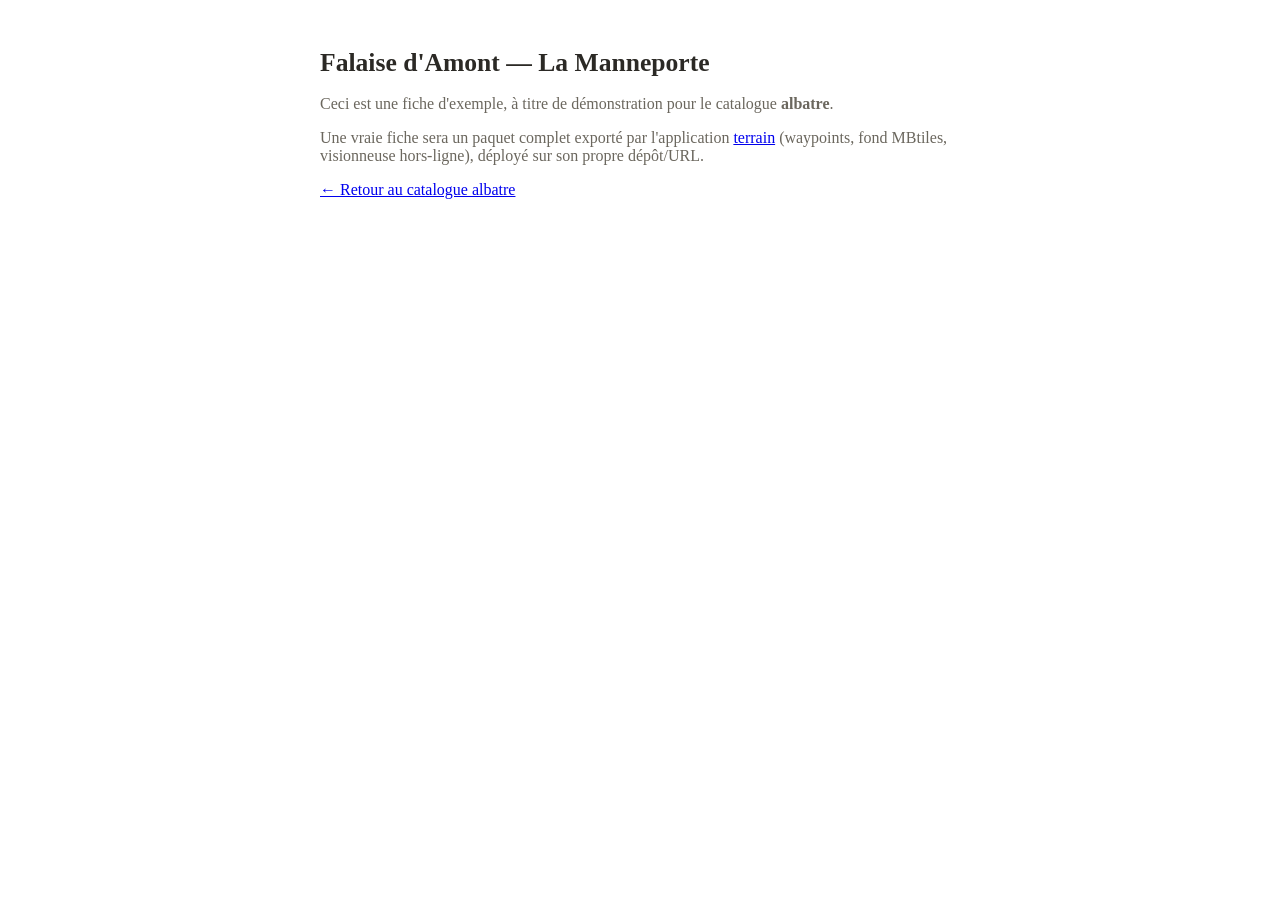
<file: coupes/exemple-etretat/index.html>
<!DOCTYPE html>
<html lang="fr">
<head>
<meta charset="UTF-8">
<title>Falaise d'Amont — La Manneporte (exemple)</title>
<meta name="viewport" content="width=device-width, initial-scale=1.0">
<style>
  body { font-family: Georgia, serif; max-width: 640px; margin: 3rem auto; padding: 0 1.5rem; color: #2B2925; }
  h1 { font-size: 1.6rem; }
  p { color: #6B675E; }
</style>
</head>
<body>
  <h1>Falaise d'Amont — La Manneporte</h1>
  <p>Ceci est une fiche d'exemple, à titre de démonstration pour le catalogue <strong>albatre</strong>.</p>
  <p>Une vraie fiche sera un paquet complet exporté par l'application
     <a href="https://bernardhoyez.github.io/terrain">terrain</a> (waypoints, fond MBtiles,
     visionneuse hors-ligne), déployé sur son propre dépôt/URL.</p>
  <p><a href="../../index.html">← Retour au catalogue albatre</a></p>
</body>
</html>
</file>
